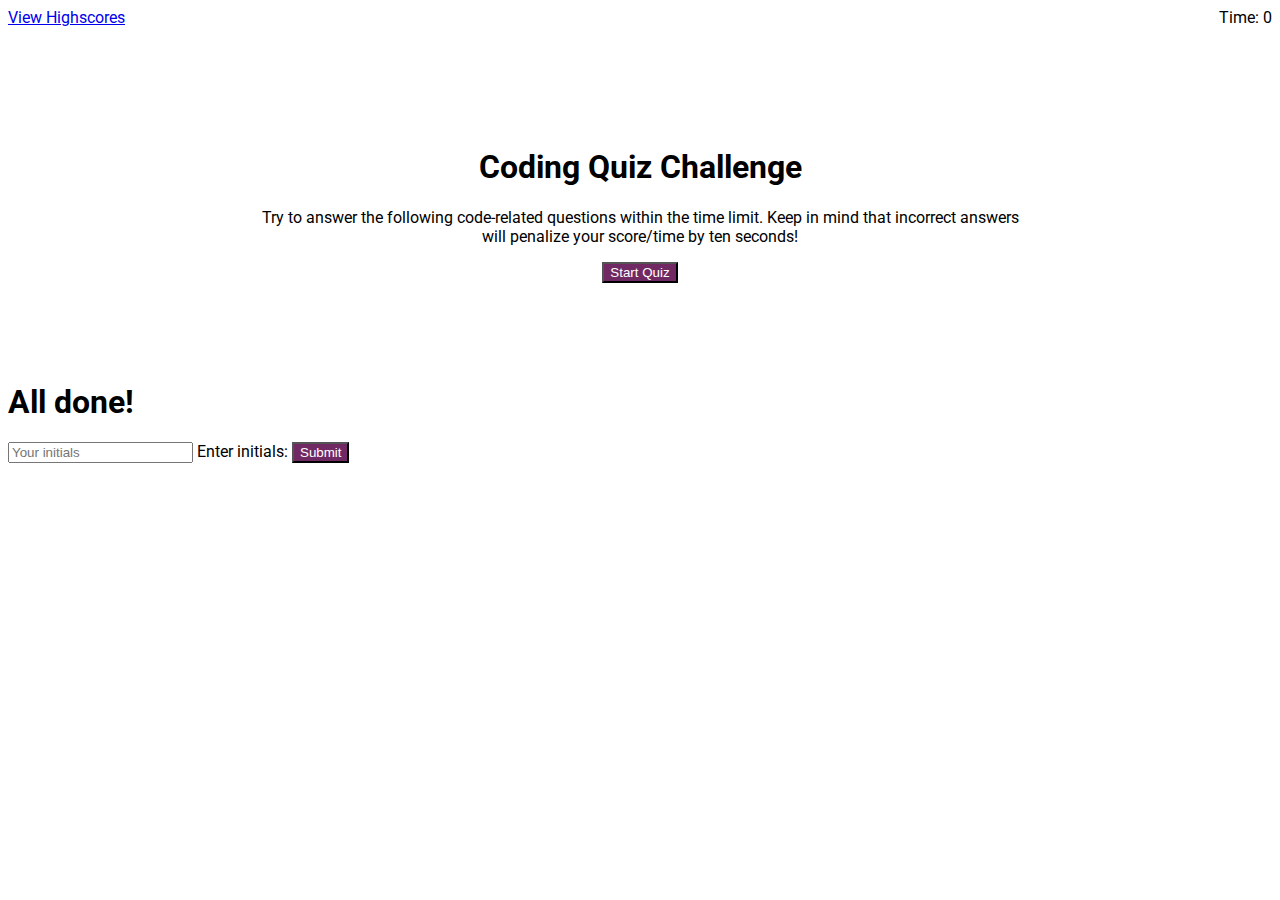
<file: assets/index.html>
<!DOCTYPE html>
<html lang="en">

<head>
    <meta charset="UTF-8">
    <meta http-equiv="X-UA-Compatible" content="IE=edge">
    <meta name="viewport" content="width=device-width, initial-scale=1.0">
    <link rel="preconnect" href="https://fonts.googleapis.com">
    <link rel="preconnect" href="https://fonts.gstatic.com" crossorigin>
    <link href="https://fonts.googleapis.com/css2?family=Roboto&display=swap" rel="stylesheet">
    <title>Coding Quiz</title>

    <link rel="stylesheet" href="../css/style.css">
</head>


<body>
    <div class=row>
        <div class="scores"><a href="highscores.html">View Highscores</a></div>

        <div class="timer">Time: <span id="time">0</span></div>
    </div>

    <div class="wrapper">
        <div id="start-quiz" class="start">
            <h1>Coding Quiz Challenge</h1>
            <p>Try to answer the following code-related questions within the time limit. Keep in mind that incorrect
                answers will penalize your score/time by ten seconds!</p>
            <button class="btn" id="startBtn">Start Quiz</button>
        </div>

        <div class="question" id="questionContainer"></div>
    </div>

    <div class="done">
</div>
    <h1>All done!</h1>
    <p class="finalScore"></p>
    <form>
        <input type="text" id="initials" name="initials" placeholder="Your initials">
        <label for="initials">Enter initials:</label>
        <button class="btn" id="submitBtn">Submit</button>
    </form>
</div>

</div>


<script src="/js/scripts.js"></script>
</body>

</html>
</file>
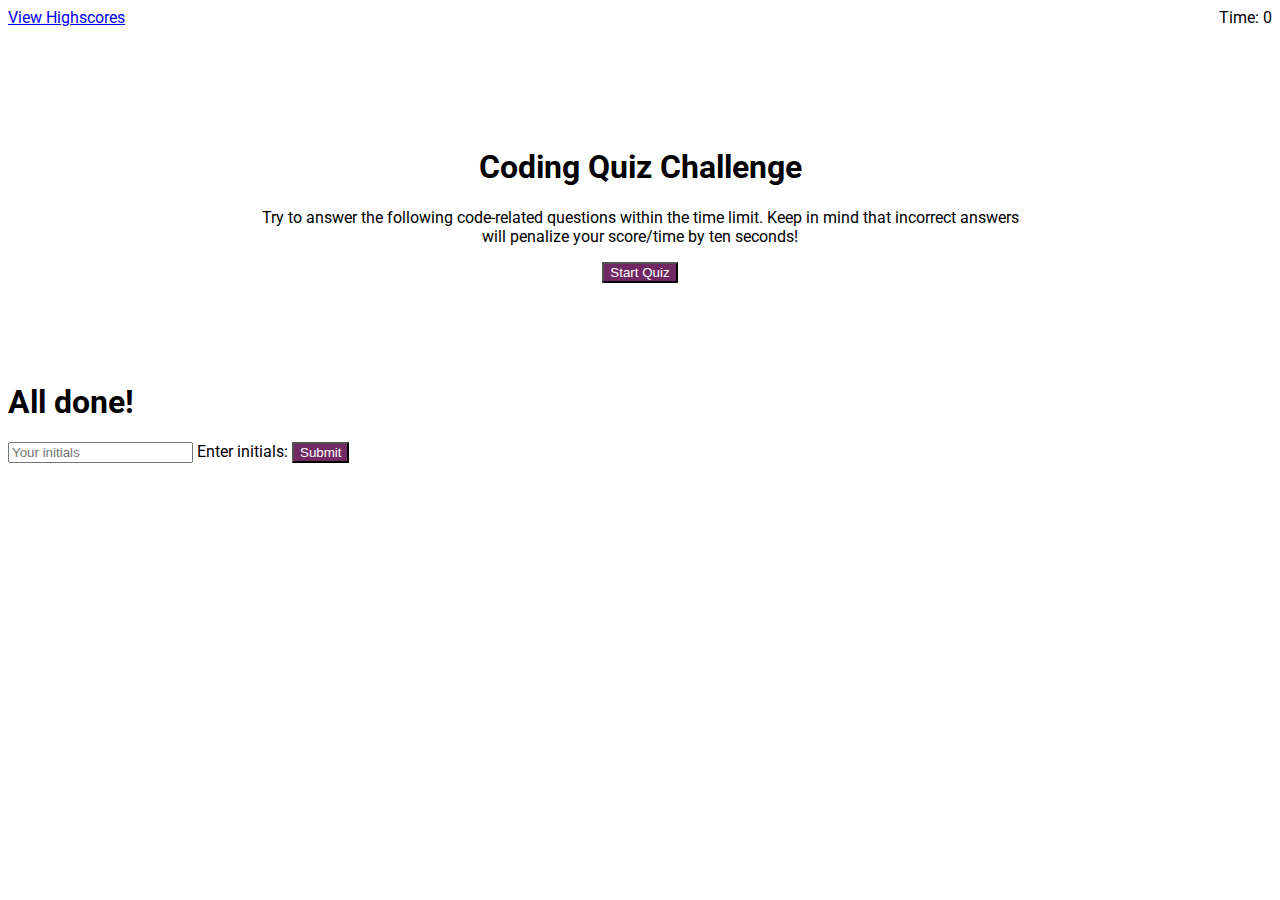
<file: js/index.html>
<!DOCTYPE html>
<html lang="en">

<head>
    <meta charset="UTF-8">
    <meta http-equiv="X-UA-Compatible" content="IE=edge">
    <meta name="viewport" content="width=device-width, initial-scale=1.0">
    <link rel="preconnect" href="https://fonts.googleapis.com">
    <link rel="preconnect" href="https://fonts.gstatic.com" crossorigin>
    <link href="https://fonts.googleapis.com/css2?family=Roboto&display=swap" rel="stylesheet">
    <title>Coding Quiz</title>

    <link rel="stylesheet" href="../css/style.css">
</head>


<body>
    <div class=row>
        <div class="scores"><a href="highscores.html">View Highscores</a></div>

        <div class="timer">Time: <span id="time">0</span></div>
    </div>

    <div class="wrapper">
        <div id="start-quiz" class="start">
            <h1>Coding Quiz Challenge</h1>
            <p>Try to answer the following code-related questions within the time limit. Keep in mind that incorrect
                answers will penalize your score/time by ten seconds!</p>
            <button class="btn" id="startBtn">Start Quiz</button>
        </div>

        <div class="question" id="questionContainer"></div>
    </div>

    <div class="done">
</div>
    <h1>All done!</h1>
    <p class="finalScore"></p>
    <form>
        <input type="text" id="initials" name="initials" placeholder="Your initials">
        <label for="initials">Enter initials:</label>
        <button class="btn" id="submitBtn">Submit</button>
    </form>
</div>

</div>


<script src="./scripts.js"></script>
</body>

</html>
</file>
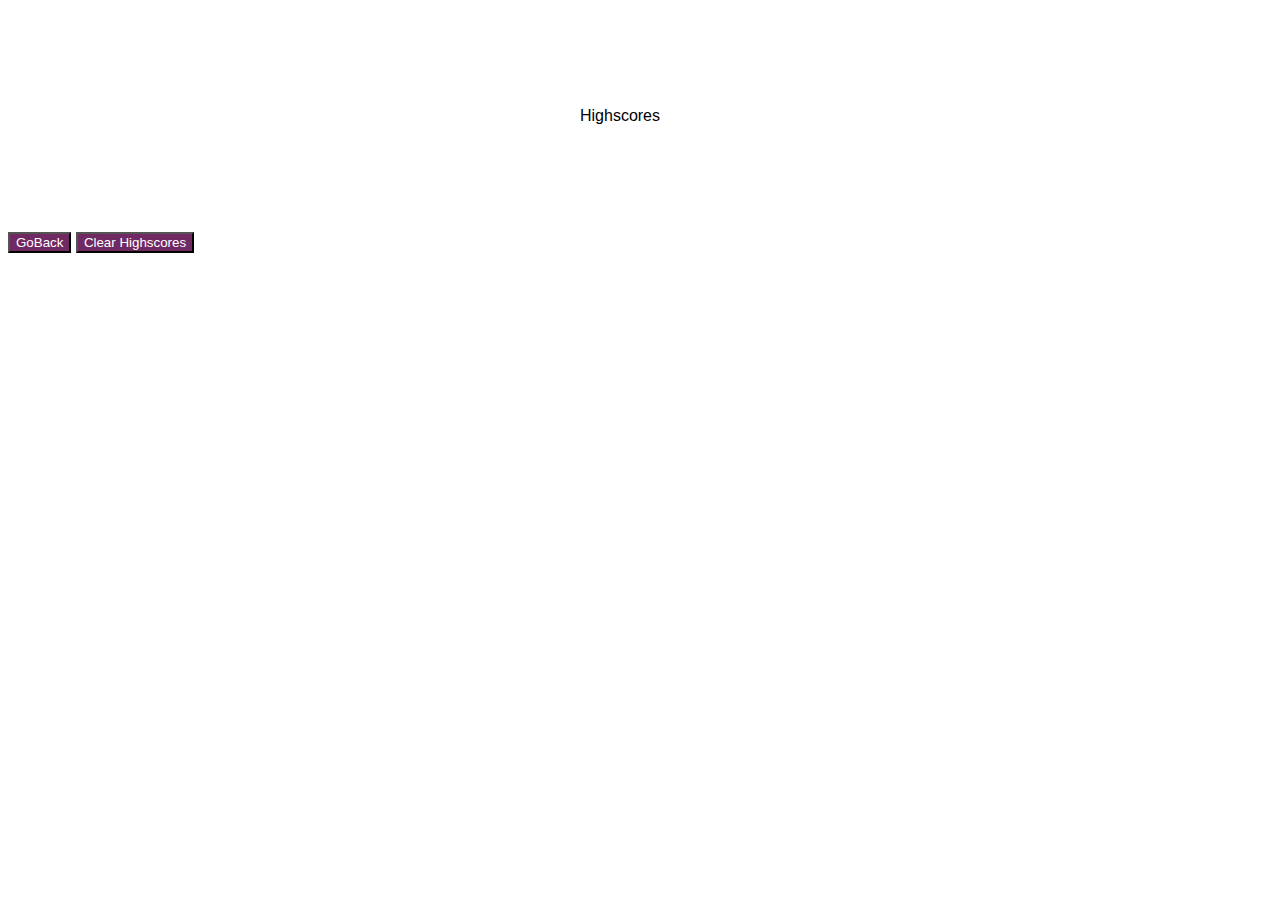
<file: assets/Highscores.html>
<!DOCTYPE html>
<html lang="en">

<head>
    <meta charset="UTF-8">
    <meta http-equiv="X-UA-Compatible" content="IE=edge">
    <meta name="viewport" content="width=device-width, initial-scale=1.0">
    <title>High Scores</title>
    <link rel="stylesheet" href="../css/style.css">
</head>

<body>
    <div class="wrapper">
        <div class="highscores">
          </h1>Highscores</h1>
    </div>
    <ol id="scoreboard"></ol>
</div>
<button class="btn" id="goback">GoBack</button>
<button class="btn" id="clearHighScores">Clear Highscores</button>
</div>
</div>

    <script src=""></script>
</body>

</html>
</file>
<file: css/style.css>
* {
    box-sizing: border-box;
}

body { 
    font-family: 'Roboto', sans-serif;
}

.wrapper, .done {
    display: flex;
    justify-content: center;
    align-items: center;
    align-content: center;
    margin: 100px 250px;
    text-align: center;
}

.btn {
    background-color: rgb(112, 41, 99);
    color: white;
}

.row {
    display: flex;
    justify-content: space-between;
}

.hideQuestion {
    display: none;
}

ol {
    list-style-position: inside;
}

ol li {
    border: 1px solid black;
    margin: 5px;
    padding: 5px;
    color: white;
    background-color: rgb(112, 41, 99);
    width: 250px;
    border-radius: 10px;
    font-size: 15px;

}

ol li:active {
background-color: blueviolet;
}

.done {
    display: none;
}
</file>
